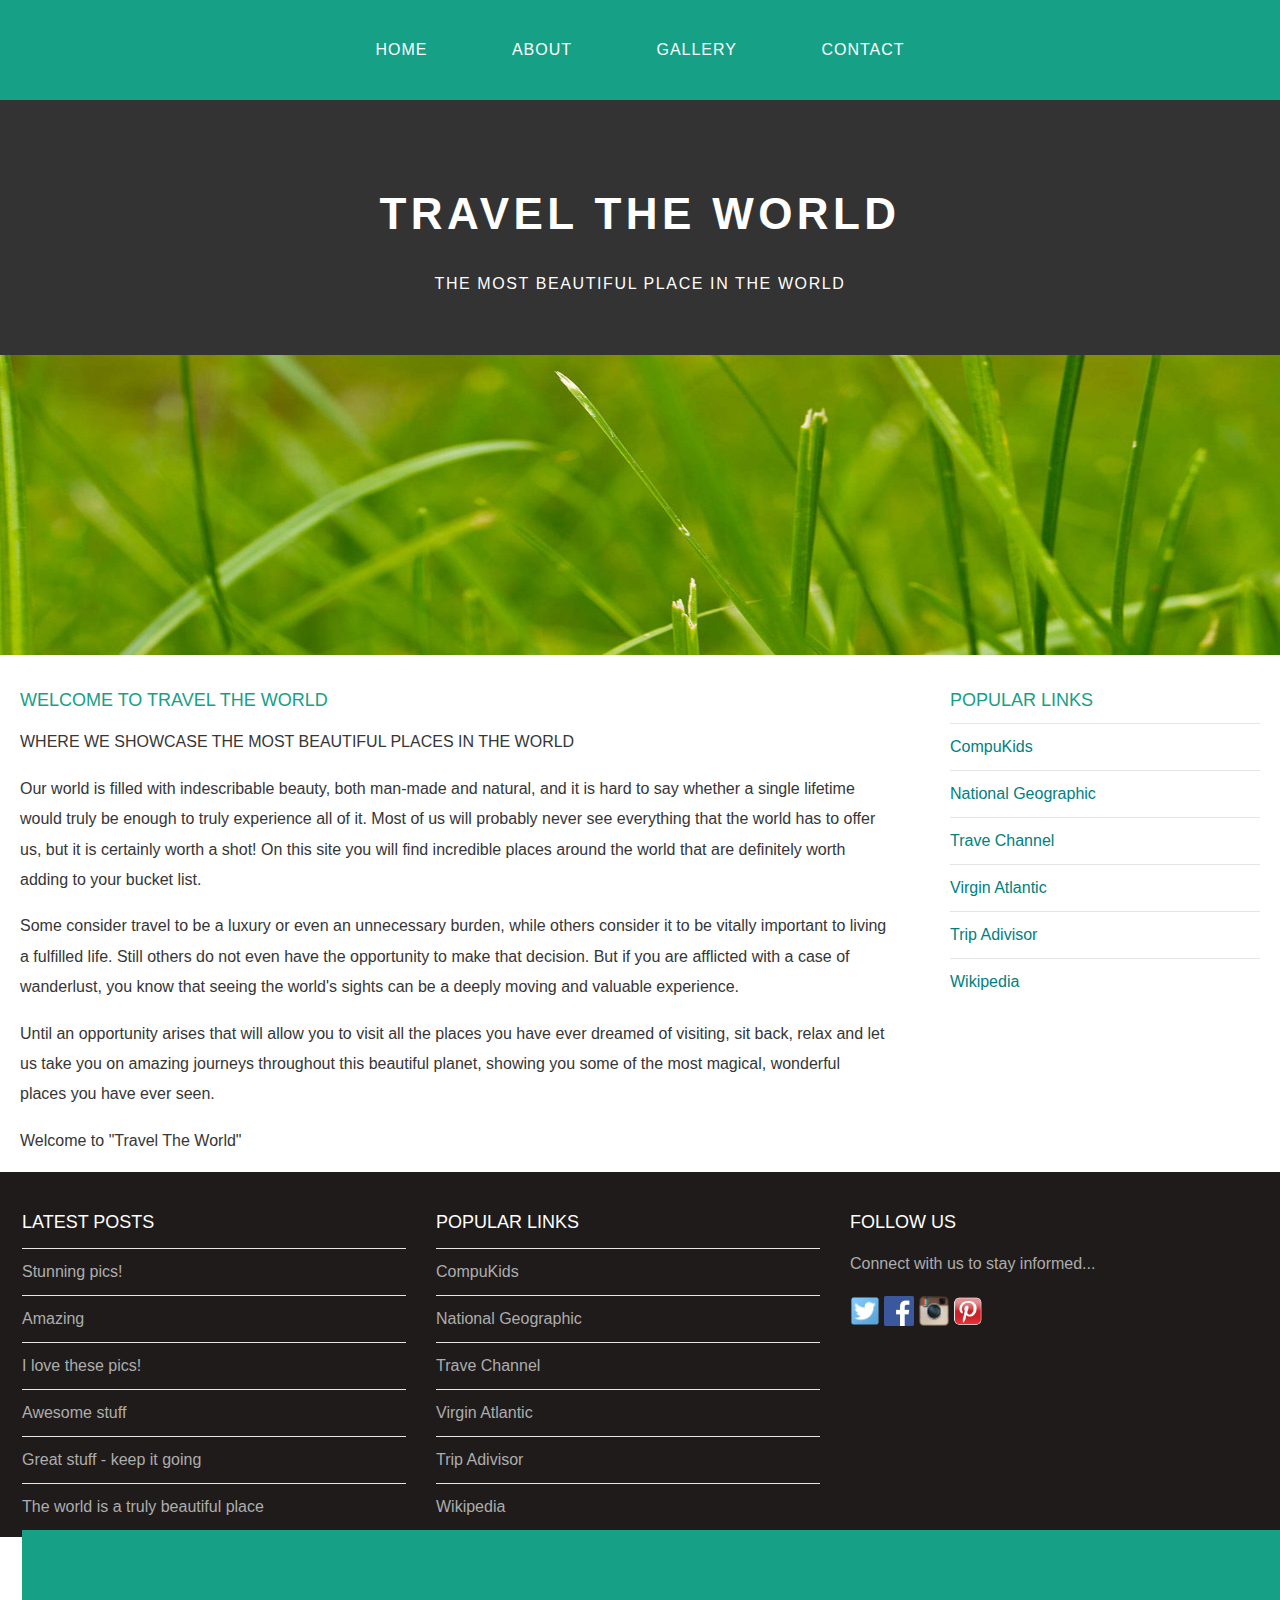
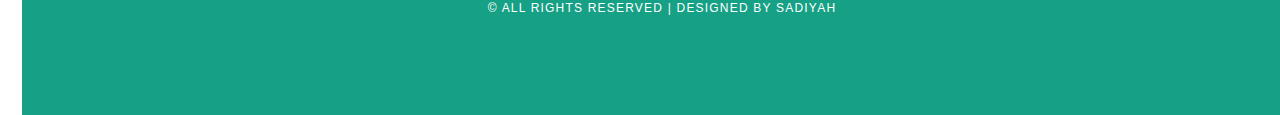
<file: index.html>
<!DOCTYPE html>
<html>
    <head>
        <title>Travel The World</title>
        <link rel="stylesheet" href="style.css">
    </head>
    <body>
        <div id="menu">
            <ul>
                <li><a href="index.html">Home</a></li>
                <li><a href="about.html">About</a></li>
                <li><a href="gallery.html">Gallery</a></li>
                <li><a href="contact.html">Contact</a></li>
            </ul>
        </div>
        <div id="header">
            <h1>TRAVEL THE WORLD</h1>
            <p>THE MOST BEAUTIFUL PLACE IN THE WORLD</p>
        </div>
        <div id="banner">
            <img src="images/pic01.jpg" />
        </div>
        <div id="page">
            <div id="content">
                <h2>Welcome to Travel the World</h2>
                <p>WHERE WE SHOWCASE THE MOST BEAUTIFUL PLACES IN THE WORLD</p>
                <p>Our world is filled with indescribable beauty, both man-made and natural, and it is hard to say whether a single lifetime would truly be enough to truly experience all of it. Most of us will probably never see everything that the world has to offer us, but it is certainly worth a shot! On this site you will find incredible places around the world that are definitely worth adding to your bucket list.</p>
                <p>Some consider travel to be a luxury or even an unnecessary burden, while others consider it to be vitally important to living a fulfilled life. Still others do not even have the opportunity to make that decision. But if you are afflicted with a case of wanderlust, you know that seeing the world's sights can be a deeply moving and valuable experience.</p>
                <p>Until an opportunity arises that will allow you to visit all the places you have ever dreamed of visiting, sit back, relax and let us take you on amazing journeys throughout this beautiful planet, showing you some of the most magical, wonderful places you have ever seen.</p>
                <p>Welcome to "Travel The World"</p>
            </div>
            <div id="sidebar">
                <h2>Popular Links</h2>
                <ul class="styled">
                    <li><a href="http://www.compukids.me">CompuKids</a></li>
                    <li><a href="http://www.nationalgeographic.com/">National Geographic</a></li>
                    <li><a href="http://www.travelchannel.com/">Trave Channel</a></li>
                    <li><a href="http://www.virgin-atlantic.com/us/en.html">Virgin Atlantic</a></li>
                    <li><a href="http://www.tripadvisor.com">Trip Adivisor</a></li>
                    <li><a href="https://en.wikipedia.org/wiki/Main_Page">Wikipedia</a></li>
                    </ul>
            </div>
        </div>

        <div id="footer">
            <div id="box1">
                <h2>Latest Posts</h2>
                <ul class="styled">
                    <li><a href="#">Stunning pics!</a></li>
                    <li><a href="#">Amazing</a></li>
                    <li><a href="#">I love these pics!</a></li>
                    <li><a href="#">Awesome stuff</a></li>
                    <li><a href="#">Great stuff - keep it going</a></li>
                    <li><a href="#">The world is a truly beautiful place</a></li>
                    </ul>
                
            </div>
            <div id="box2">
                <h2>Popular Links</h2>
                <ul class="styled">
                    <li><a href="http://www.compukids.me">CompuKids</a></li>
                    <li><a href="http://www.nationalgeographic.com/">National Geographic</a></li>
                    <li><a href="http://www.travelchannel.com/">Trave Channel</a></li>
                    <li><a href="http://www.virgin-atlantic.com/us/en.html">Virgin Atlantic</a></li>
                    <li><a href="http://www.tripadvisor.com">Trip Adivisor</a></li>
                    <li><a href="https://en.wikipedia.org/wiki/Main_Page">Wikipedia</a></li>
                    </ul>
                
            </div>
            <div id="box3">
                <h2>Follow Us</h2>
                    <p>Connect with us to stay informed...</p>
                    <a href="#"><img src="images/twitter.png" height="30"/></a>
                    <a href="#"><img src="images/facebook.png" height="30"/></a>
                    <a href="#"><img src="images/instagram.png" height="30"/></a>
                    <a href="#"><img src="images/pinterest.png" height="30"/></a>
            </div>
            <div id="copyright">
                <p>&copy; All Rights Reserved | Designed by Sadiyah </p>
            </div>
        </div>
    </body>
</html>
</file>
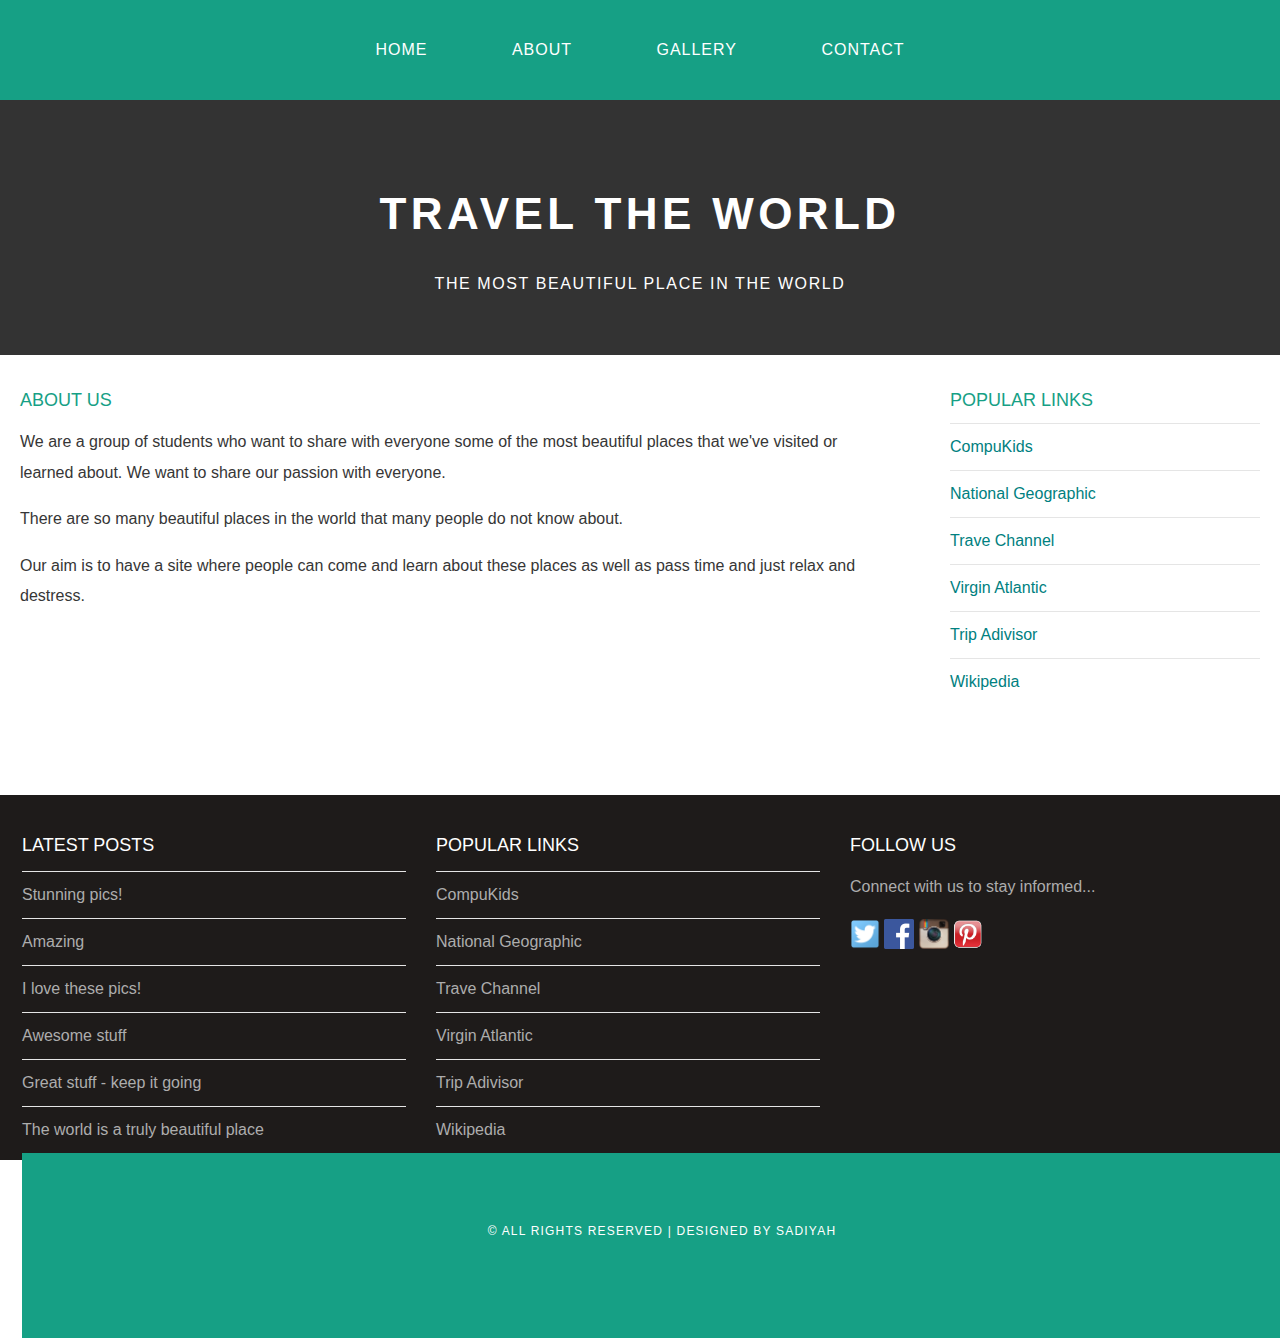
<file: about.html>
<!DOCTYPE html>
<html>
    <head>
        <title>Travel The World</title>
        <link rel="stylesheet" href="style.css">
    </head>
    <body>
        <div id="menu">
            <ul>
                <li><a href="index.html">Home</a></li>
                <li><a href="about.html">About</a></li>
                <li><a href="gallery.html">Gallery</a></li>
                <li><a href="contact.html">Contact</a></li>
            </ul>
        </div>
        <div id="header">
            <h1>TRAVEL THE WORLD</h1>
            <p>THE MOST BEAUTIFUL PLACE IN THE WORLD</p>
        </div>
        </div>
        <div id="page">
            <div id="content">
                <h2>About Us</h2>
                <p>We are a group of students who want to share with everyone some of the most beautiful places that we've visited or learned about. We want to share our passion with everyone.</p>
                <p>There are so many beautiful places in the world that many people do not know about. </p>
                <p>Our aim is to have a site where people can come and learn about these places as well as pass time and just relax and destress. </p>

            </div>
            <div id="sidebar">
                <h2>Popular Links</h2>
                <ul class="styled">
                    <li><a href="http://www.compukids.me">CompuKids</a></li>
                    <li><a href="http://www.nationalgeographic.com/">National Geographic</a></li>
                    <li><a href="http://www.travelchannel.com/">Trave Channel</a></li>
                    <li><a href="http://www.virgin-atlantic.com/us/en.html">Virgin Atlantic</a></li>
                    <li><a href="http://www.tripadvisor.com">Trip Adivisor</a></li>
                    <li><a href="https://en.wikipedia.org/wiki/Main_Page">Wikipedia</a></li>
                    </ul>
            </div>
        </div>

        <div id="footer">
            <div id="box1">
                <h2>Latest Posts</h2>
                <ul class="styled">
                    <li><a href="#">Stunning pics!</a></li>
                    <li><a href="#">Amazing</a></li>
                    <li><a href="#">I love these pics!</a></li>
                    <li><a href="#">Awesome stuff</a></li>
                    <li><a href="#">Great stuff - keep it going</a></li>
                    <li><a href="#">The world is a truly beautiful place</a></li>
                    </ul>
                
            </div>
            <div id="box2">
                <h2>Popular Links</h2>
                <ul class="styled">
                    <li><a href="http://www.compukids.me">CompuKids</a></li>
                    <li><a href="http://www.nationalgeographic.com/">National Geographic</a></li>
                    <li><a href="http://www.travelchannel.com/">Trave Channel</a></li>
                    <li><a href="http://www.virgin-atlantic.com/us/en.html">Virgin Atlantic</a></li>
                    <li><a href="http://www.tripadvisor.com">Trip Adivisor</a></li>
                    <li><a href="https://en.wikipedia.org/wiki/Main_Page">Wikipedia</a></li>
                    </ul>
                
            </div>
            <div id="box3">
                <h2>Follow Us</h2>
                    <p>Connect with us to stay informed...</p>
                    <a href="#"><img src="images/twitter.png" height="30"/></a>
                    <a href="#"><img src="images/facebook.png" height="30"/></a>
                    <a href="#"><img src="images/instagram.png" height="30"/></a>
                    <a href="#"><img src="images/pinterest.png" height="30"/></a>
            </div>
            <div id="copyright">
                <p>&copy; All Rights Reserved | Designed by Sadiyah </p>
            </div>
        </div>
    </body>
</html>
</file>
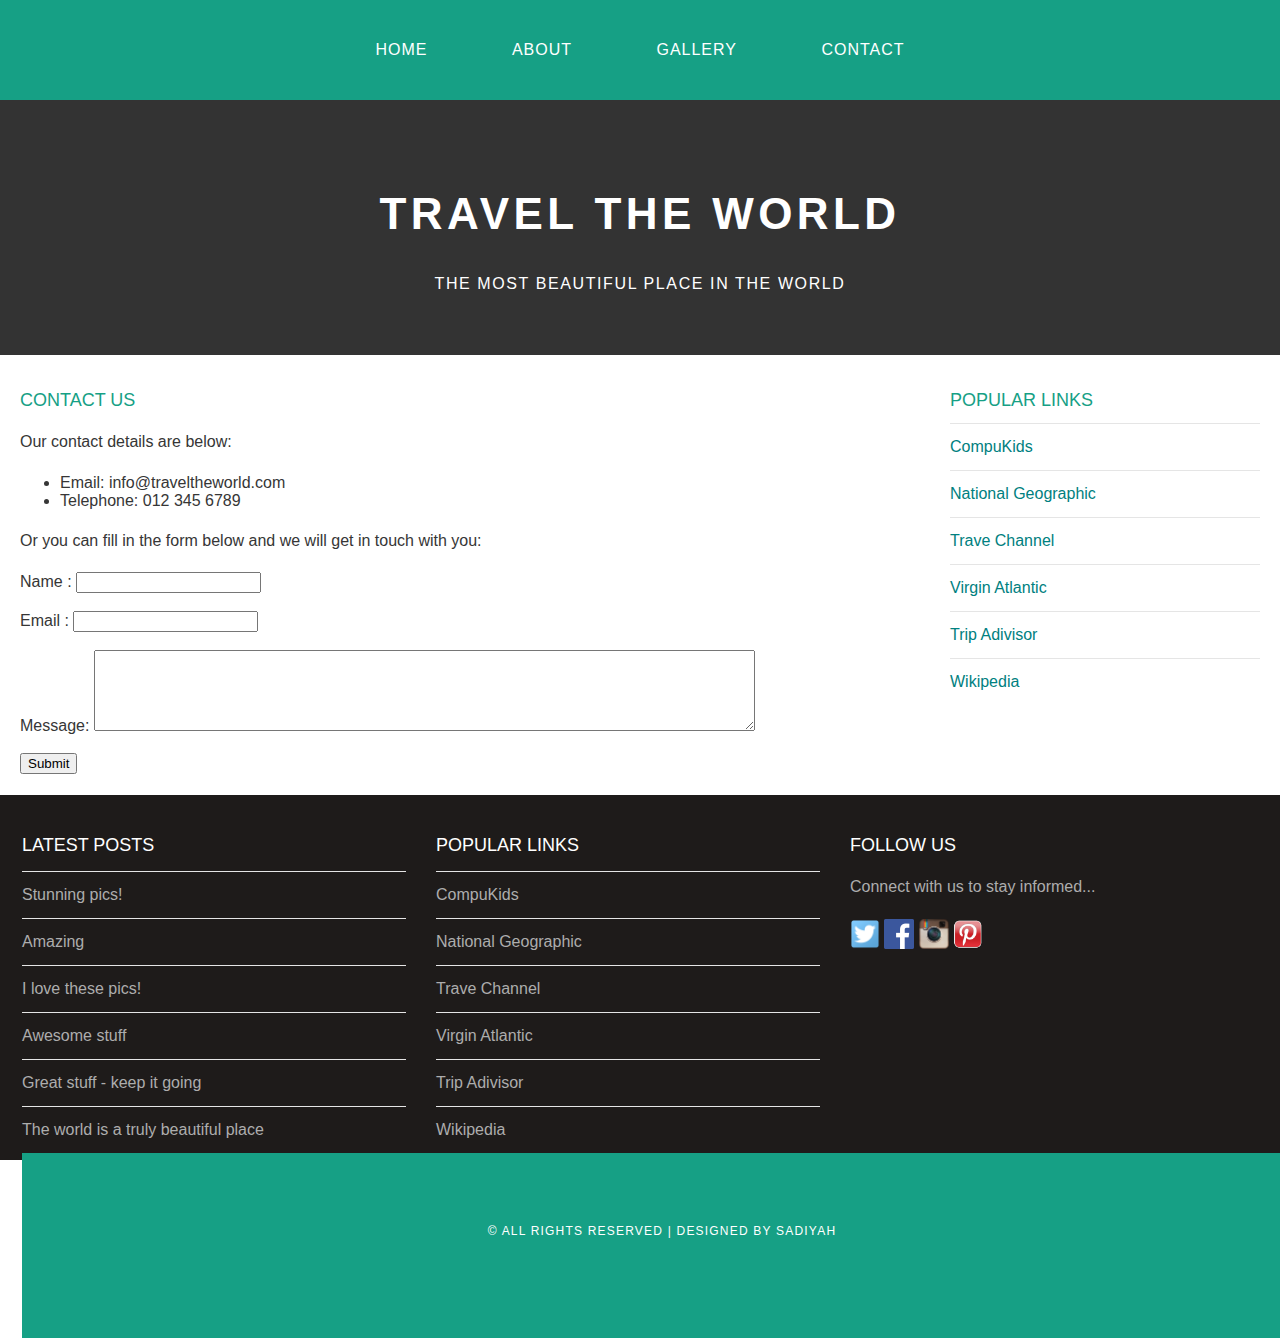
<file: contact.html>
<!DOCTYPE html>
<html>
    <head>
        <title>Travel The World</title>
        <link rel="stylesheet" href="style.css">
    </head>
    <body>
        <div id="menu">
            <ul>
                <li><a href="index.html">Home</a></li>
                <li><a href="about.html">About</a></li>
                <li><a href="gallery.html">Gallery</a></li>
                <li><a href="index.html">Contact</a></li>
            </ul>
        </div>
        <div id="header">
            <h1>TRAVEL THE WORLD</h1>
            <p>THE MOST BEAUTIFUL PLACE IN THE WORLD</p>
        </div>
        </div>
        <div id="page">
            <div id="content">
                <h2>Contact US</h2>
                <p>Our contact details are below:</p>
                    <ul class="style1">
                    <li>Email: info@traveltheworld.com</li>
                    <li>Telephone: 012 345 6789</li>
                    </ul>

                    <p>Or you can fill in the form below and we will get in touch with you:</p>
                    <form>
                    Name     : <input type="text" /><br/><br/>
                    Email     : <input type="email" /><br/><br/>
                    Message: <textarea cols="80" rows="5"></textarea><br/><br/>
                    <input type="submit" value="Submit"/>
                    </form>
            </div>
            <div id="sidebar">
                <h2>Popular Links</h2>
                <ul class="styled">
                    <li><a href="http://www.compukids.me">CompuKids</a></li>
                    <li><a href="http://www.nationalgeographic.com/">National Geographic</a></li>
                    <li><a href="http://www.travelchannel.com/">Trave Channel</a></li>
                    <li><a href="http://www.virgin-atlantic.com/us/en.html">Virgin Atlantic</a></li>
                    <li><a href="http://www.tripadvisor.com">Trip Adivisor</a></li>
                    <li><a href="https://en.wikipedia.org/wiki/Main_Page">Wikipedia</a></li>
                    </ul>
            </div>
        </div>

        <div id="footer">
            <div id="box1">
                <h2>Latest Posts</h2>
                <ul class="styled">
                    <li><a href="#">Stunning pics!</a></li>
                    <li><a href="#">Amazing</a></li>
                    <li><a href="#">I love these pics!</a></li>
                    <li><a href="#">Awesome stuff</a></li>
                    <li><a href="#">Great stuff - keep it going</a></li>
                    <li><a href="#">The world is a truly beautiful place</a></li>
                    </ul>
                
            </div>
            <div id="box2">
                <h2>Popular Links</h2>
                <ul class="styled">
                    <li><a href="http://www.compukids.me">CompuKids</a></li>
                    <li><a href="http://www.nationalgeographic.com/">National Geographic</a></li>
                    <li><a href="http://www.travelchannel.com/">Trave Channel</a></li>
                    <li><a href="http://www.virgin-atlantic.com/us/en.html">Virgin Atlantic</a></li>
                    <li><a href="http://www.tripadvisor.com">Trip Adivisor</a></li>
                    <li><a href="https://en.wikipedia.org/wiki/Main_Page">Wikipedia</a></li>
                    </ul>
                
            </div>
            <div id="box3">
                <h2>Follow Us</h2>
                    <p>Connect with us to stay informed...</p>
                    <a href="#"><img src="images/twitter.png" height="30"/></a>
                    <a href="#"><img src="images/facebook.png" height="30"/></a>
                    <a href="#"><img src="images/instagram.png" height="30"/></a>
                    <a href="#"><img src="images/pinterest.png" height="30"/></a>
            </div>
            <div id="copyright">
                <p>&copy; All Rights Reserved | Designed by Sadiyah </p>
            </div>
        </div>
    </body>
</html>
</file>
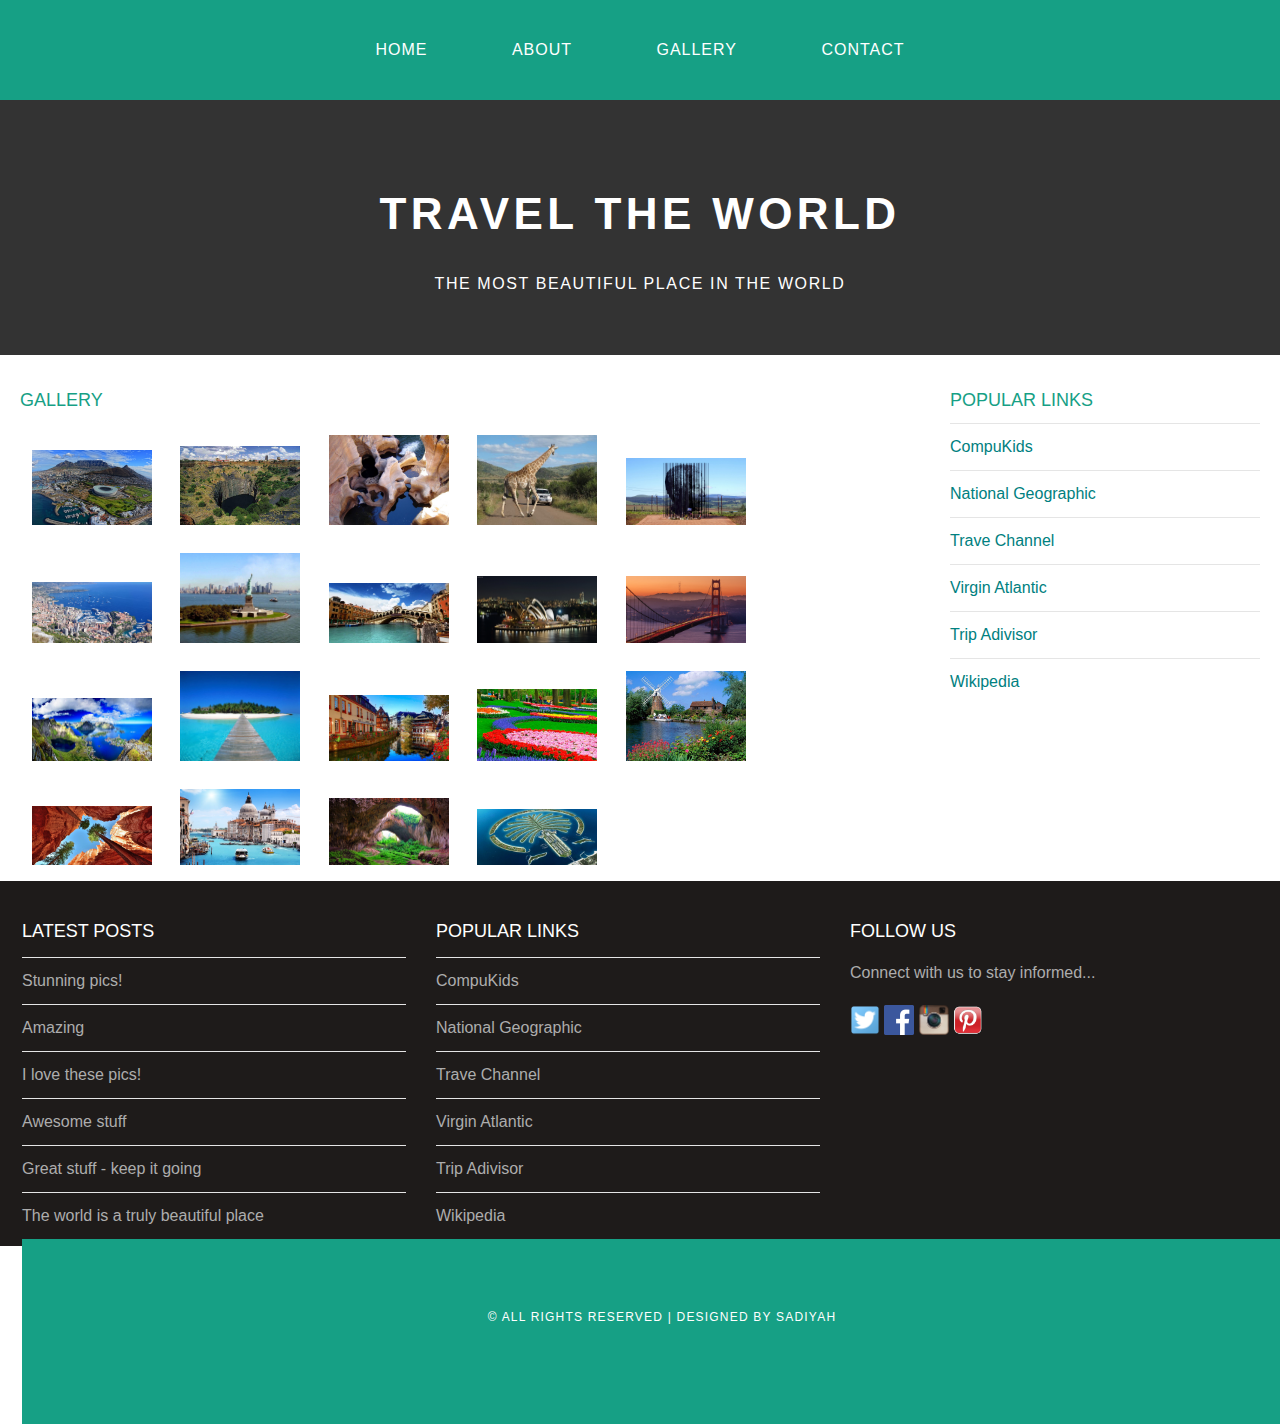
<file: gallery.html>
<!DOCTYPE html>
<html>
    <head>
        <title>Travel The World</title>
        <link rel="stylesheet" href="style.css">
    </head>
    <body>
        <div id="menu">
            <ul>
                <li><a href="index.html">Home</a></li>
                <li><a href="about.html">About</a></li>
                <li><a href="gallery.html">Gallery</a></li>
                <li><a href="contact.html">Contact</a></li>
            </ul>
        </div>
        <div id="header">
            <h1>TRAVEL THE WORLD</h1>
            <p>THE MOST BEAUTIFUL PLACE IN THE WORLD</p>
        </div>
        </div>
        <div id="page">
            <div id="content">
                <h2>Gallery</h2>
                <div id="gallery">
                <img src="images/pic2.jpg"/>
                <img src="images/pic3.jpg"/>
                <img src="images/pic4.jpg"/>
                <img src="images/pic5.jpg"/>
                <img src="images/pic6.jpg"/>
                <img src="images/pic7.jpg"/>
                <img src="images/pic8.jpg"/>
                <img src="images/pic9.jpg"/>
                <img src="images/pic10.jpg"/>
                <img src="images/pic11.jpg"/>
                <img src="images/pic12.jpg"/>
                <img src="images/pic13.jpg"/>
                <img src="images/pic14.jpg"/>
                <img src="images/pic15.jpg"/>
                <img src="images/pic16.jpg"/>
                <img src="images/pic17.jpg"/>
                <img src="images/pic18.jpg"/>
                <img src="images/pic19.jpg"/>
                <img src="images/pic20.jpg"/>
                </div>
            </div>
            <div id="sidebar">
                <h2>Popular Links</h2>
                <ul class="styled">
                    <li><a href="http://www.compukids.me">CompuKids</a></li>
                    <li><a href="http://www.nationalgeographic.com/">National Geographic</a></li>
                    <li><a href="http://www.travelchannel.com/">Trave Channel</a></li>
                    <li><a href="http://www.virgin-atlantic.com/us/en.html">Virgin Atlantic</a></li>
                    <li><a href="http://www.tripadvisor.com">Trip Adivisor</a></li>
                    <li><a href="https://en.wikipedia.org/wiki/Main_Page">Wikipedia</a></li>
                    </ul>
            </div>
        </div>

        <div id="footer">
            <div id="box1">
                <h2>Latest Posts</h2>
                <ul class="styled">
                    <li><a href="#">Stunning pics!</a></li>
                    <li><a href="#">Amazing</a></li>
                    <li><a href="#">I love these pics!</a></li>
                    <li><a href="#">Awesome stuff</a></li>
                    <li><a href="#">Great stuff - keep it going</a></li>
                    <li><a href="#">The world is a truly beautiful place</a></li>
                    </ul>
                
            </div>
            <div id="box2">
                <h2>Popular Links</h2>
                <ul class="styled">
                    <li><a href="http://www.compukids.me">CompuKids</a></li>
                    <li><a href="http://www.nationalgeographic.com/">National Geographic</a></li>
                    <li><a href="http://www.travelchannel.com/">Trave Channel</a></li>
                    <li><a href="http://www.virgin-atlantic.com/us/en.html">Virgin Atlantic</a></li>
                    <li><a href="http://www.tripadvisor.com">Trip Adivisor</a></li>
                    <li><a href="https://en.wikipedia.org/wiki/Main_Page">Wikipedia</a></li>
                    </ul>
                
            </div>
            <div id="box3">
                <h2>Follow Us</h2>
                    <p>Connect with us to stay informed...</p>
                    <a href="#"><img src="images/twitter.png" height="30"/></a>
                    <a href="#"><img src="images/facebook.png" height="30"/></a>
                    <a href="#"><img src="images/instagram.png" height="30"/></a>
                    <a href="#"><img src="images/pinterest.png" height="30"/></a>
            </div>
            <div id="copyright">
                <p>&copy; All Rights Reserved | Designed by Sadiyah </p>
            </div>
        </div>
    </body>
</html>
</file>
<file: style.css>
/************************************************************************************/
/*Universal styles*/
/************************************************************************************/
body{
    margin: 0;
    padding: 0;
    background-color: white;
    font-family: 'Raleway', sans-serif;
    font-size: 16px;
    font-weight: 400;
    color: #363636;
}

p{
    line-height: 190%;
}

a{
    text-decoration: none;
    color:teal;
}

/************************************************************************************/
/*MENU*/
/************************************************************************************/
#menu{
    background-color: #16a085;
    height: 100px;
}

#menu ul{
    margin: 0;
    padding: 0;
    list-style-type: none;
    text-align:center;
}

#menu li{
    display: inline-block;
}
#menu a{
    letter-spacing: 1px;
    text-decoration: none;
    text-align: center;
    text-transform: uppercase;
    font-size:16px; 
    line-height: 100px;
    color: #ffffff;

    padding: 0 40px;
    border: none;
    display: block;

}
#menu a:hover{
    background-color: #1abc9c;
}
/************************************************************************************/
/*HEADER*/
/************************************************************************************/
#header{
    padding: 60px 0px 40px 0px;
    background-color: #333333;
    text-align: center;
}
#header h1{
    letter-spacing: 0.1em;
    font-size:44px;
    color: white;
}

#header p{
    letter-spacing: 0.1em;
    color: white;
}

/************************************************************************************/
/*BANNER*/
/************************************************************************************/
#banner{
    height: 300px;
}
#banner img {
    width: 100%;
    height: 300px;
}
/************************************************************************************/
/*PAGE*/
/************************************************************************************/
#page{
    min-height: 400px;
    padding: 20px;

}
#page h2{
    margin-bottom:12px;
    text-transform: uppercase;
    font-weight: 400;
    font-size: 18px;
    color: #16a085;

}
/* CONTENT*/
#content{
    float: left;
    width: 70%;
}

/*SIDEBAR*/
#sidebar{
    float: right;
    width: 25%;
}

/*LIST*/
ul.styled{
    margin: 0;
    padding: 0;
    list-style-type: none;
}

ul.styled li{
    border-top: solid 1px #e5e5e5;
    padding: 14px 0;
}

/************************************************************************************/
/*FOOTER*/
/************************************************************************************/
#footer{
    width: 100%;
    height: 340px;
    background-color: #1e1b1a;
    padding-top: 25px;
    padding-left: 22px;
    clear: both;

}

#footer h2{
    font-size: 18px;
    font-weight: 400;
    text-transform: uppercase;
    color: #ffffff;
}

#footer p{
    color:#adadad;
}

#footer a{
    color: #adadad;
}

#box1{
    float:left;
    width: 30%;
    padding-right: 30px;
}
#box2{
    float: left;
    width: 30%;
    padding-right: 30px;
}
box3{
    float: right;
    width: 30%;
    padding-left: 30px;
}

/************************************************************************************/
/*COPYRIGHT*/
/************************************************************************************/
#copyright{
    width: 100%;
    height: 130px;
    text-align: center;
    background-color: #16a085;
    padding-top:55px;
    clear:both;

}
#copyright p{
    font-size: 12px;
    letter-spacing: 0.1em;
    text-transform: uppercase;
    color:#ffffff;
}

/************************************************************************************/
/*GALLERY*/
/************************************************************************************/
#gallery img{
    width: 120px;
    margin: 12px;

    -moz-transition: -moz-transform 0.5s ease-in;
	-webkit-transition: -webkit-transform 0.5s ease-in;
	-o-transition: -o-transform 0.5s ease-in;
}
#gallery img:hover{
	-moz-transform: scale(3);
	-webkit-transform: scale(3);
	-o-transform: scale(3);
 }
</file>
